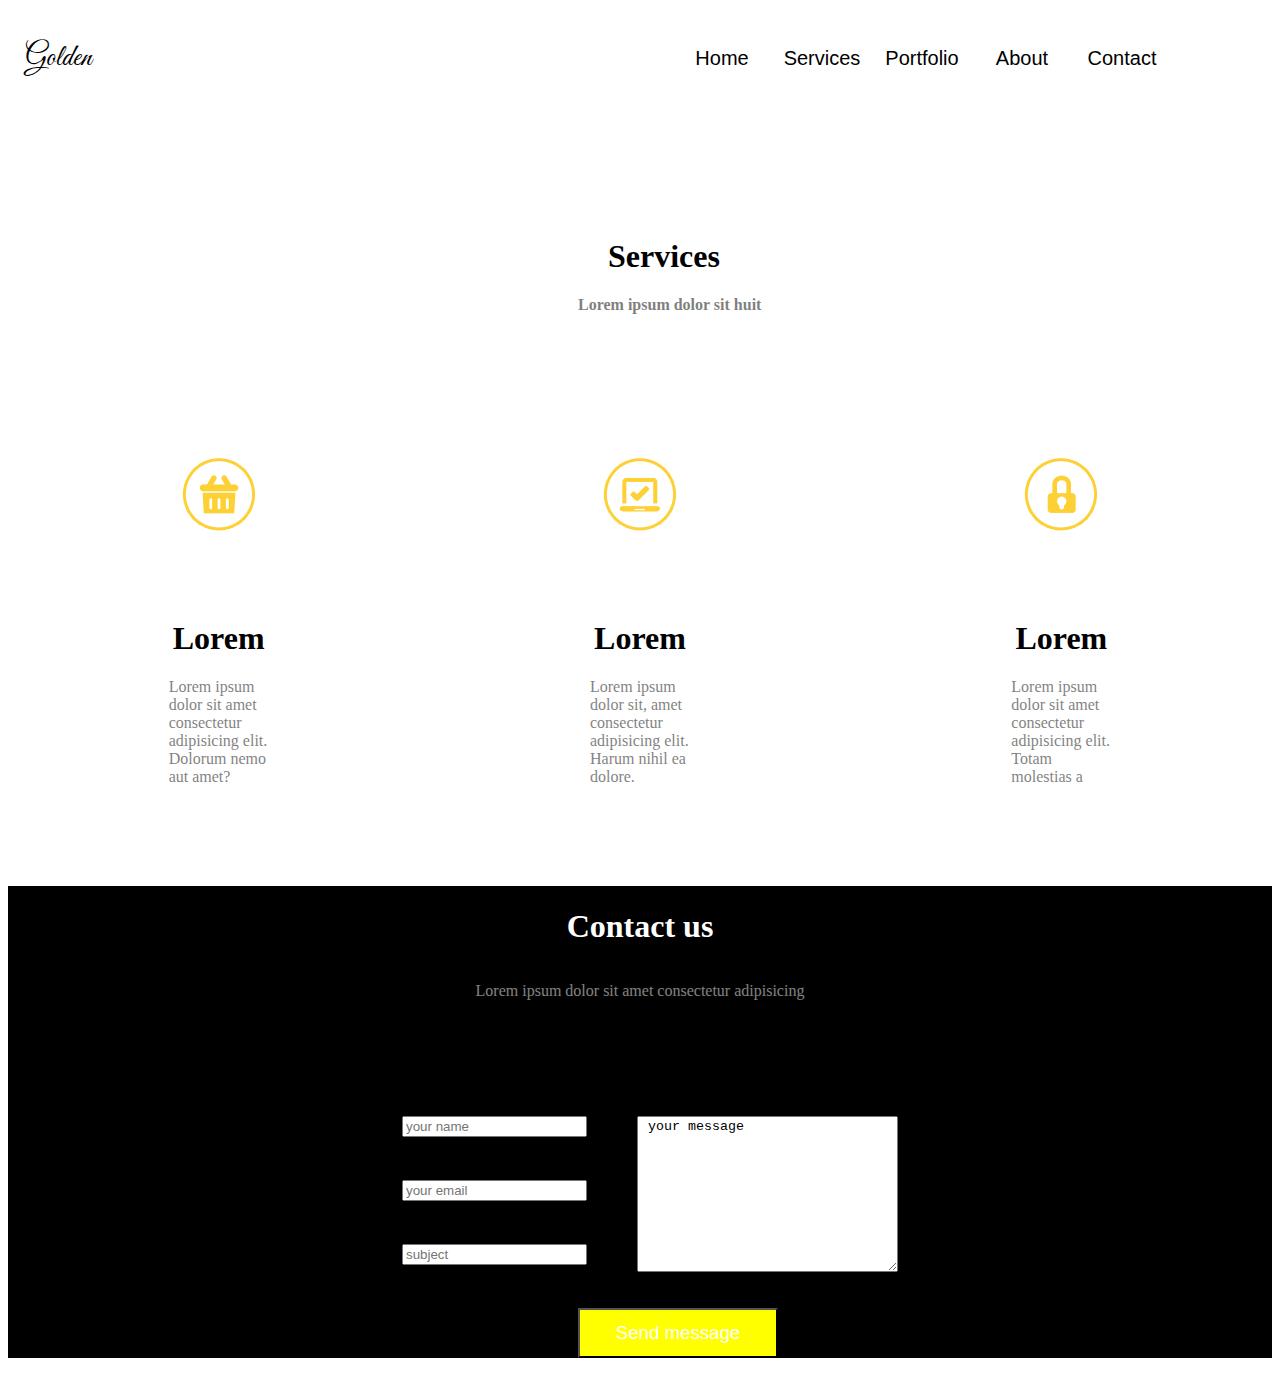
<file: cdc/index.html>
<!DOCTYPE html>
<html lang="en">
<head>
    <link rel="shortcut icon" href="https://image.flaticon.com/icons/svg/149/149369.svg">
<link href="https://fonts.googleapis.com/css2?family=Great+Vibes&display=swap" rel="stylesheet">
    <link rel="stylesheet" href="style.css">
    <meta charset="UTF-8">
    <meta name="viewport" content="width=device-width, initial-scale=1.0">
    <title>Document</title>
</head>
<body>
    <div class="conteiner">
        <div class="logo"><span >Golden</span></div>
        <div class="menu">
            <div class="nal">Home</div>
            <div class="nal">Services</div>
            <div class="nal">Portfolio</div>
            <div class="nal">About</div>
            <div class="nal">Contact</div>
        </div>
    </div>

    <div class="two">
        <h1 class="c">Services</h1>
        <h1 class="d">Lorem ipsum dolor sit huit </h1>
        </div>
        <div class="aufvolk">
        <div class="conte">
            <div class="circle">
                <img src="Circle-3.png" alt="">
            </div>
            <div class="ico">
                  <img src="Icon-Basket.png" alt="">
            </div>
        </div>
        <div class="conte">
            <div class="circle">
                <img src="Circle-3.png" alt="">
            </div>
            <div class="ico">
                  <img src="Icon-Laptop.png" alt="">
            </div>
        </div>
        <div class="conte">
            <div class="circle">
                <img src="Circle-3.png" alt="">
            </div>
            <div class="ico">
                  <img src="Icon-Locked.png" alt="">
            </div>
        </div>
    </div>
    <div class="trafalgar">
        <div class="lolla"><h1>Lorem</h1>
        </div>
        <div class="lolla"><h1>Lorem</h1>
        </div>
        <div class="lolla"><h1>Lorem</h1>
        </div>
    </div>
    <div class="textkv">
        <div class="razor">Lorem ipsum dolor sit amet consectetur adipisicing elit. Dolorum nemo aut amet?</div>
        <div class="razor">Lorem ipsum dolor sit, amet consectetur adipisicing elit. Harum nihil ea dolore.</div>
        <div class="razor">Lorem ipsum dolor sit amet consectetur adipisicing elit. Totam molestias a </div>
    </div>
    <div class="hlavnyjblock">
    <div class="akalash"><h1 class="opasnyj">Contact us</h1></div>
    <div class="blabla"><p class="nadpys">Lorem ipsum dolor sit amet consectetur adipisicing</p></div>
    <form action="">
        <div class="air">
        <div>
        <input class="input1" type="text" name="text" placeholder="your name" >
        <br>
        <input class="input1" type="text" name="text" placeholder="your email" >
        <br>
        <input class="input1" type="text" name="text" placeholder="subject" >
    </div>
    <div>
        <textarea class="linkor"   name="text" id="" cols="30" rows="10"> your message</textarea>
    </div>
    <div>
        
    
    </div>
</div>
<input type="submit" class="b1" value="Send message"></p>
    </form>
    

    </div>
</body>
</html>
</file>
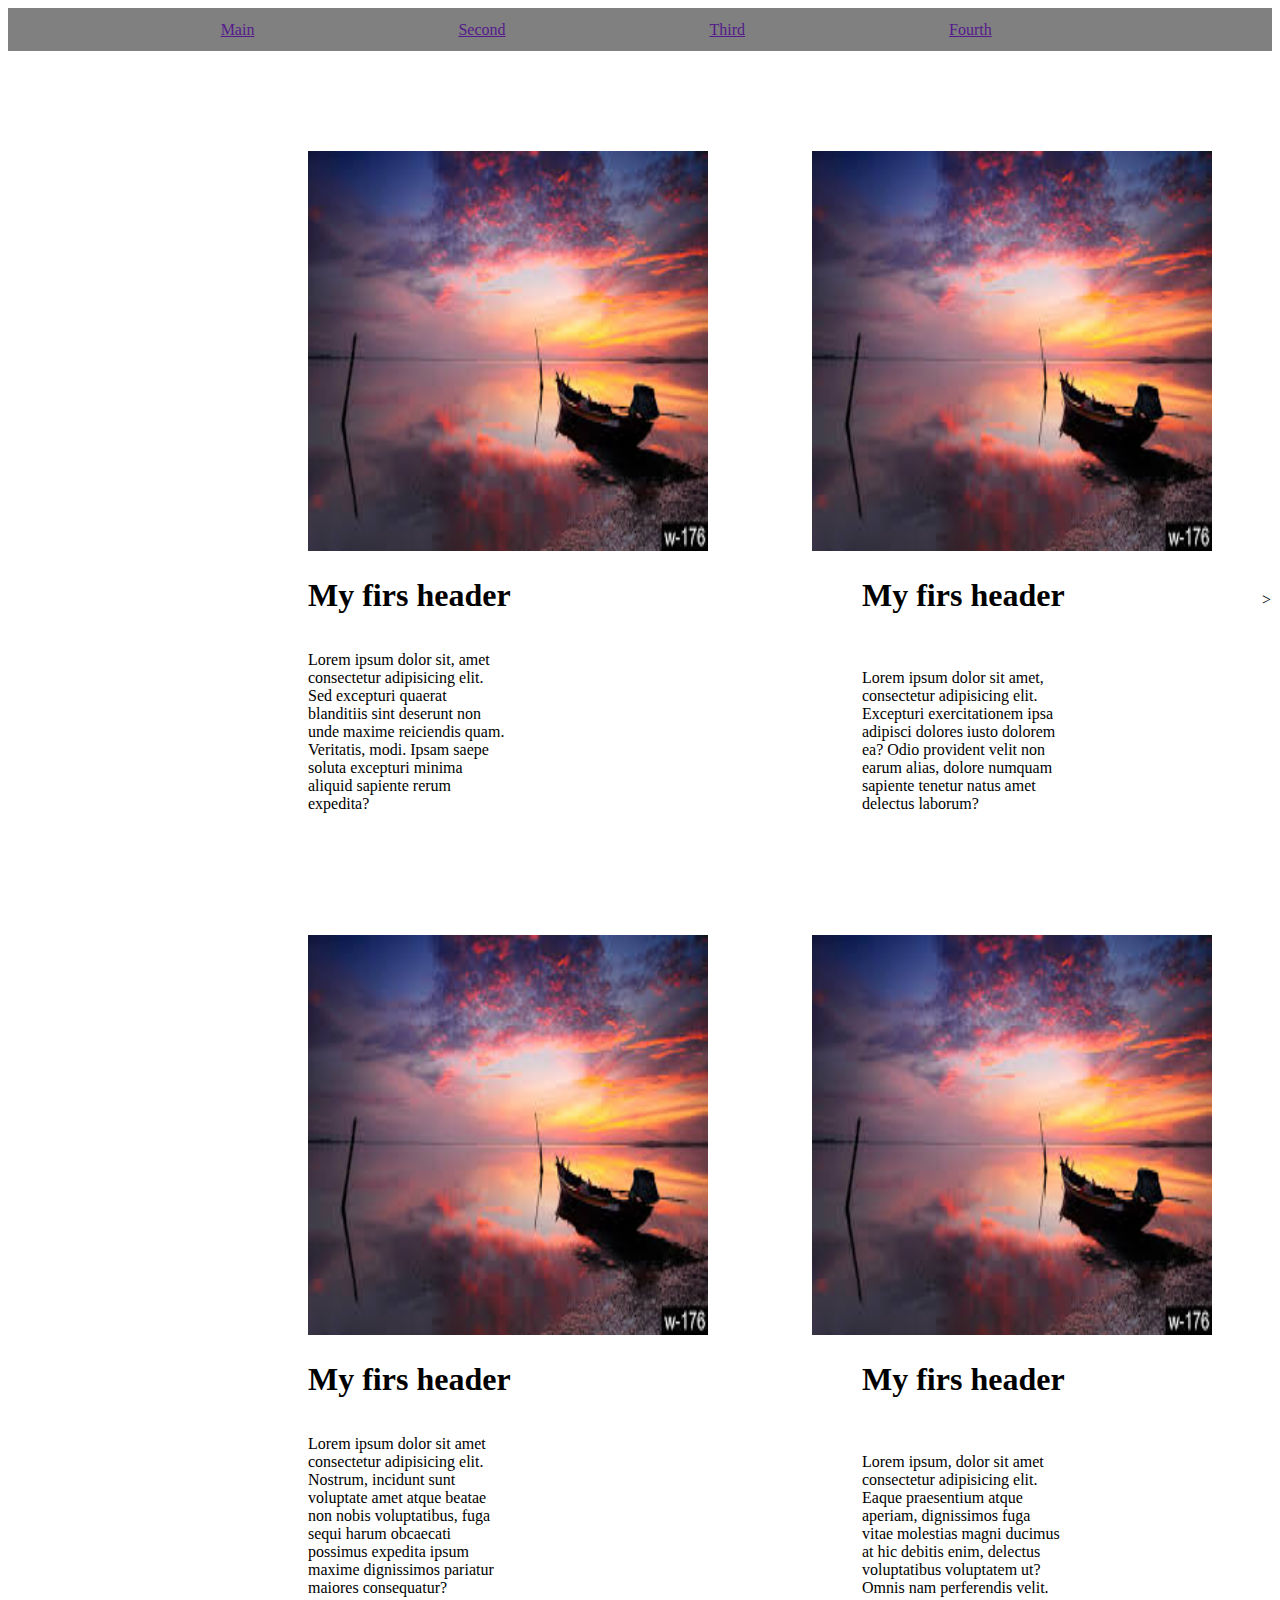
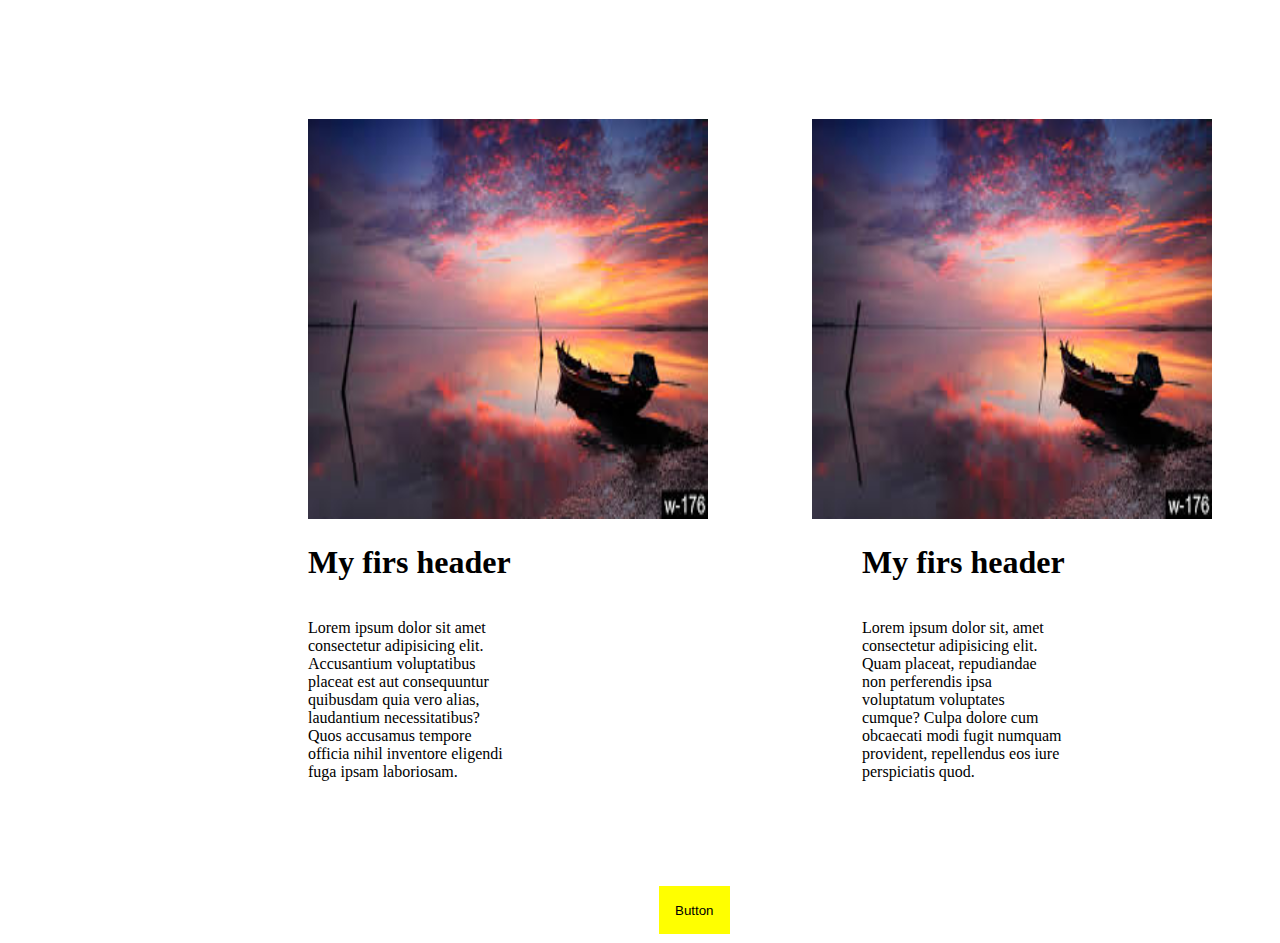
<file: homework 2/index.html>
<!DOCTYPE html>
<html lang="en">
<head>
    <link rel="stylesheet" href="style.css">
    <meta charset="UTF-8">
    <meta name="viewport" content="width=device-width, initial-scale=1.0">
    <title>Document</title>
</head>
<body>
  <div class="navigation"> 
    <a class="nav" href="">Main</a>
    <a class="nav" href="">Second</a>
    <a class="nav"  href="">Third</a>
    <a class="nav" href="">Fourth</a>

  




</div>

<div class="head">
   
    <img class="img1" src="[data-uri]" alt="">
 
    <img class="img2" src="[data-uri]" alt="">
   
    <h1 class="head1" >My firs header </h1>
     
    <h1 class="head2" >My firs header </h1>>

     <p class="text">Lorem ipsum dolor sit, amet consectetur adipisicing elit. Sed excepturi quaerat blanditiis sint deserunt non unde maxime reiciendis quam. Veritatis, modi. Ipsam saepe soluta excepturi minima aliquid sapiente rerum expedita?</p>
    <p class="text2" >Lorem ipsum dolor sit amet, consectetur adipisicing elit. Excepturi exercitationem ipsa adipisci dolores iusto dolorem ea? Odio provident velit non earum alias, dolore numquam sapiente tenetur natus amet delectus laborum?</p>

        <img class="img1" src="[data-uri]" alt="">
        <img class="img2" src="[data-uri]" alt="">





        <h1 class="head1" >My firs header </h1>
        <h1 class="head1" >My firs header </h1>

        <p class="text" >Lorem ipsum dolor sit amet consectetur adipisicing elit. Nostrum, incidunt sunt voluptate amet atque beatae non nobis voluptatibus, fuga sequi harum obcaecati possimus expedita ipsum maxime dignissimos pariatur maiores consequatur?</p>
        <p class="text2" >Lorem ipsum, dolor sit amet consectetur adipisicing elit. Eaque praesentium atque aperiam, dignissimos fuga vitae molestias magni ducimus at hic debitis enim, delectus voluptatibus voluptatem ut? Omnis nam perferendis velit.</p>

        <img class="img1" src="[data-uri]" alt="">
        <img  class="img2" src="[data-uri]" alt="">

      <h1 class="head1"  >My firs header </h1>
      <h1 class="head2"  > My firs header</h1>

        <p class="text" >Lorem ipsum dolor sit amet consectetur adipisicing elit. Accusantium voluptatibus placeat est aut consequuntur quibusdam quia vero alias, laudantium necessitatibus? Quos accusamus tempore officia nihil inventore eligendi fuga ipsam laboriosam.</p>
        <p class="text2" >Lorem ipsum dolor sit, amet consectetur adipisicing elit. Quam placeat, repudiandae non perferendis ipsa voluptatum voluptates cumque? Culpa dolore cum obcaecati modi fugit numquam provident, repellendus eos iure perspiciatis quod.</p>
    
          
    
    
    </div>
    <div> 
        <button class="ckik">Button</button>
    </div>

</body>
</html>
</file>
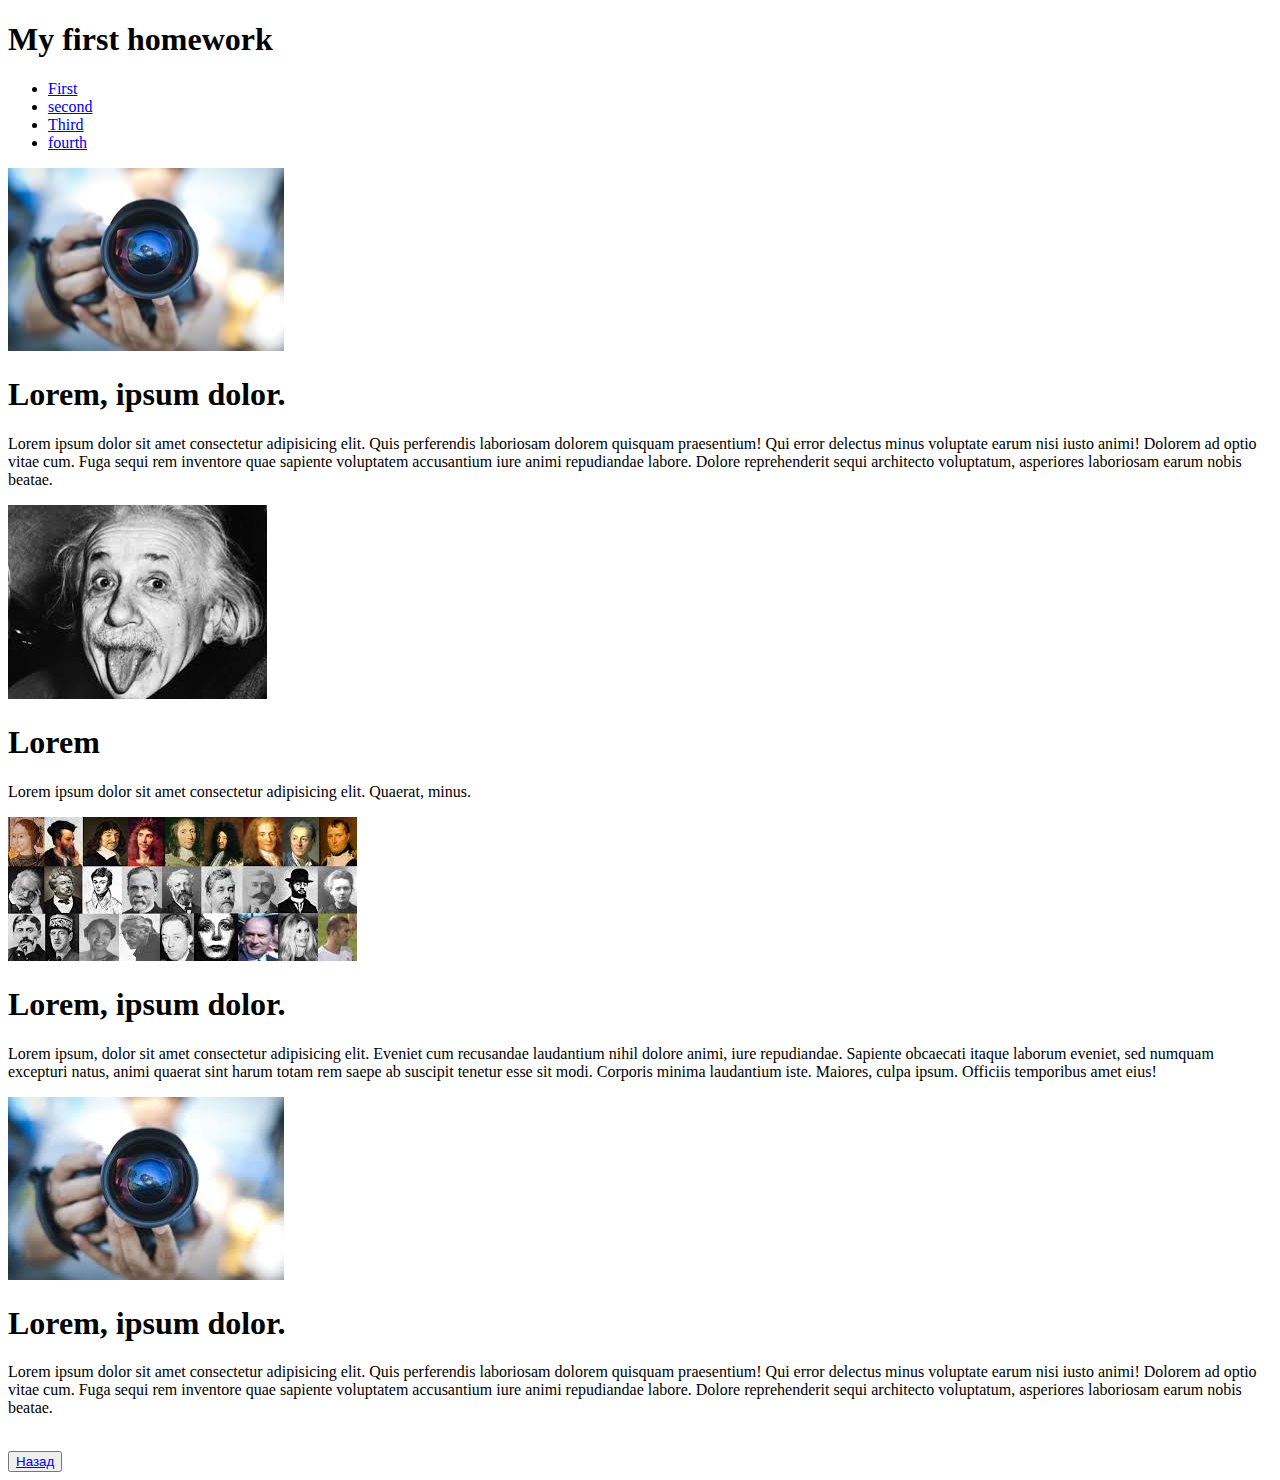
<file: homework1/index.html>
<!DOCTYPE html>
<html lang="en">
<head>
    <meta charset="UTF-8">
    <meta name="viewport" content="width=, initial-scale=1.0">
    <title>Document</title>
</head>
<body>
    <h1>My first homework</h1>
    <!DOCTYPE html>
<html lang="en">
<head>
    <meta charset="UTF-8">
    <meta name="viewport" content="width=device-width, initial-scale=1.0">
    <title>Document</title>
</head>
<body>
    <ul > <a name="y"></a>
        <li>  <a href="#w">First</a> </li>
        <li> <a href="#e">second</a>  </li>
        <li>  <a href="#r">Third</a> </li>
        <li>  <a href="#t">fourth</a></li>
            </ul>
        
            <img src="[data-uri]" alt="">
            <h1>Lorem, ipsum dolor.</h1>
            <p><a name="w">Lorem ipsum dolor sit amet consectetur adipisicing elit. Quis perferendis laboriosam dolorem quisquam praesentium! Qui error delectus minus voluptate earum nisi iusto animi! Dolorem ad optio vitae cum. Fuga sequi rem inventore quae sapiente voluptatem accusantium iure animi repudiandae labore. Dolore reprehenderit sequi architecto voluptatum, asperiores laboriosam earum nobis beatae.</a></p>
        
        
        
        
        
        
        
        
        
        
        
        
            <img src="[data-uri]" alt="">
            <h1>Lorem</h1>
            <p><a name="e">Lorem ipsum dolor sit amet consectetur adipisicing elit. Quaerat, minus.</a></p>
        
        
            <img src="[data-uri]" alt="">
            <br>
            <h1>Lorem, ipsum dolor.</h1>
            
             <p><a name="r">Lorem ipsum, dolor sit amet consectetur adipisicing elit. Eveniet cum recusandae laudantium nihil dolore animi, iure repudiandae. Sapiente obcaecati itaque laborum eveniet, sed numquam excepturi natus, animi quaerat sint harum totam rem saepe ab suscipit tenetur esse sit modi. Corporis minima laudantium iste. Maiores, culpa ipsum. Officiis temporibus amet eius!</a></p>
        
        
           <img src="[data-uri]" alt="">
            <h1>Lorem, ipsum dolor.</h1>
            <p><a name="t">Lorem ipsum dolor sit amet consectetur adipisicing elit. Quis perferendis laboriosam dolorem quisquam praesentium! Qui error delectus minus voluptate earum nisi iusto animi! Dolorem ad optio vitae cum. Fuga sequi rem inventore quae sapiente voluptatem accusantium iure animi repudiandae labore. Dolore reprehenderit sequi architecto voluptatum, asperiores laboriosam earum nobis beatae.</a></p>
                <br>
                <button><a href="#y">Назад</a></button>
</body>
</html>
</body>
</html>
</file>
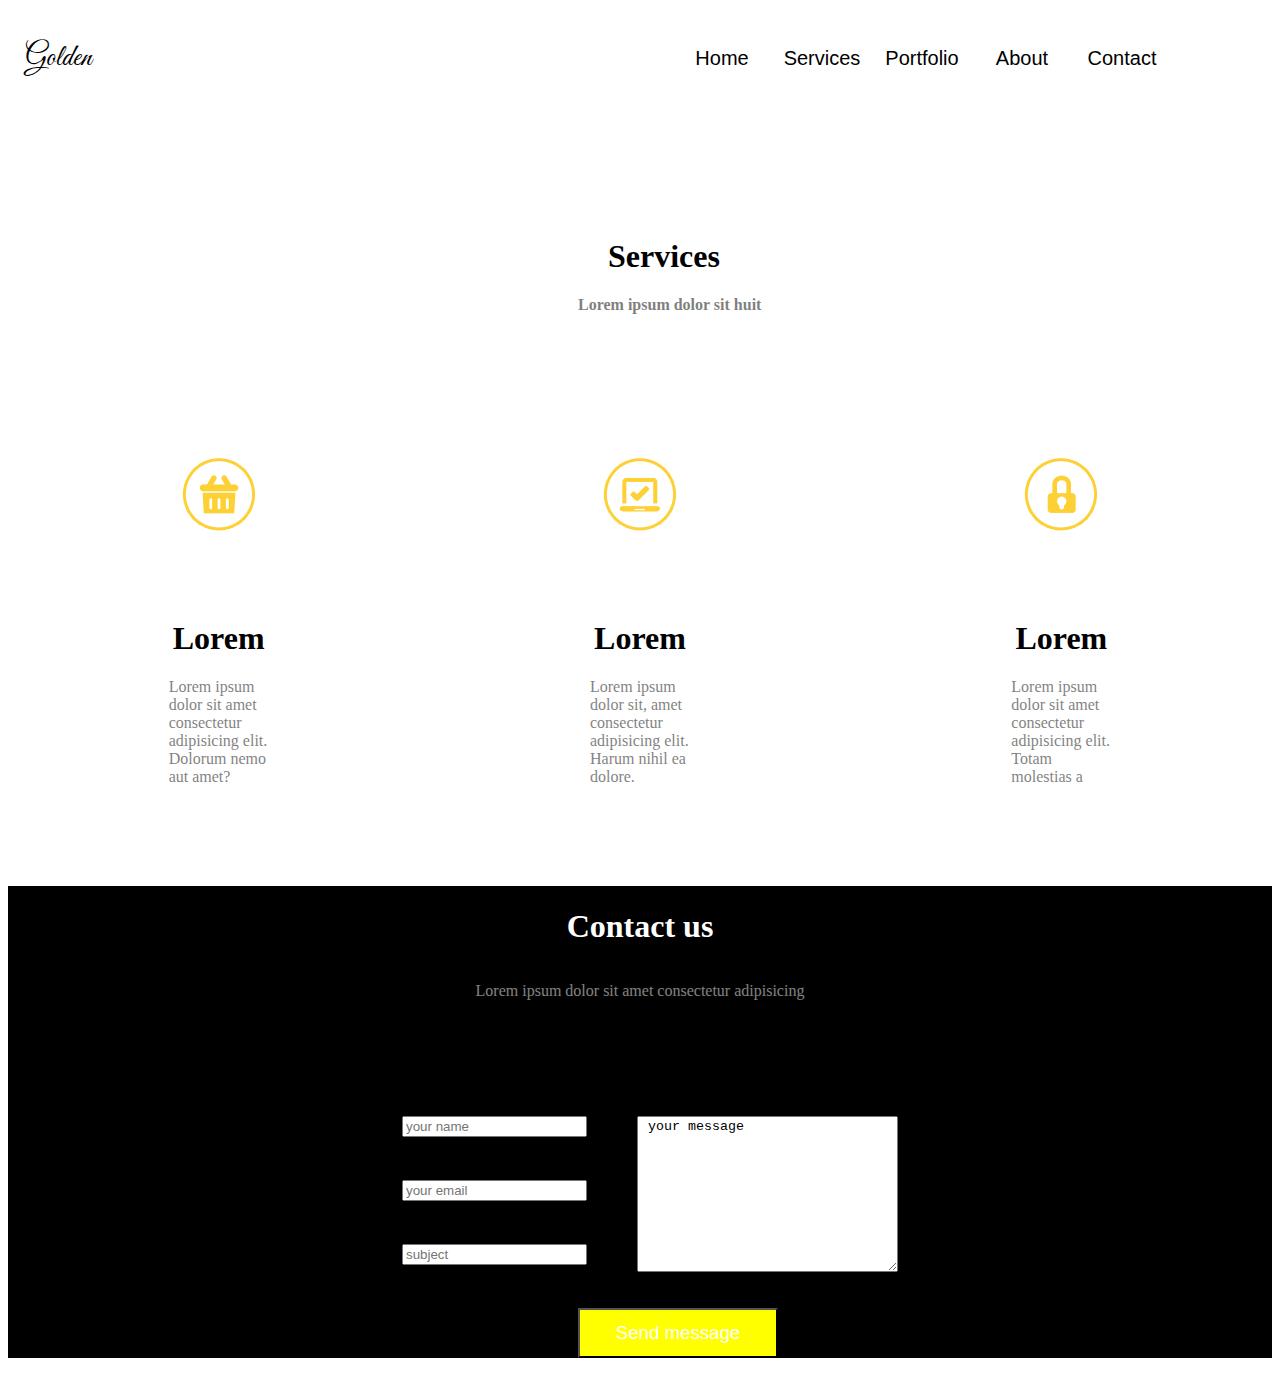
<file: HOMEWORK5/index.html>
<!DOCTYPE html>
<html lang="en">
<head>
        
<link href="https://fonts.googleapis.com/css2?family=Great+Vibes&display=swap" rel="stylesheet">
    <link rel="stylesheet" href="style.css">
    <meta charset="UTF-8">
    <meta name="viewport" content="width=device-width, initial-scale=1.0">
    <title>Document</title>
</head>
<body>
    <div class="conteiner">
        <div class="logo"><span >Golden</span></div>
        <div class="menu">
            <div class="nal">Home</div>
            <div class="nal">Services</div>
            <div class="nal">Portfolio</div>
            <div class="nal">About</div>
            <div class="nal">Contact</div>
        </div>
    </div>

    <div class="two">
        <h1 class="c">Services</h1>
        <h1 class="d">Lorem ipsum dolor sit huit </h1>
        </div>
        <div class="aufvolk">
        <div class="conte">
            <div class="circle">
                <img src="Circle-3.png" alt="">
            </div>
            <div class="ico">
                  <img src="Icon-Basket.png" alt="">
            </div>
        </div>
        <div class="conte">
            <div class="circle">
                <img src="Circle-3.png" alt="">
            </div>
            <div class="ico">
                  <img src="Icon-Laptop.png" alt="">
            </div>
        </div>
        <div class="conte">
            <div class="circle">
                <img src="Circle-3.png" alt="">
            </div>
            <div class="ico">
                  <img src="Icon-Locked.png" alt="">
            </div>
        </div>
    </div>
    <div class="trafalgar">
        <div class="lolla"><h1>Lorem</h1>
        </div>
        <div class="lolla"><h1>Lorem</h1>
        </div>
        <div class="lolla"><h1>Lorem</h1>
        </div>
    </div>
    <div class="textkv">
        <div class="razor">Lorem ipsum dolor sit amet consectetur adipisicing elit. Dolorum nemo aut amet?</div>
        <div class="razor">Lorem ipsum dolor sit, amet consectetur adipisicing elit. Harum nihil ea dolore.</div>
        <div class="razor">Lorem ipsum dolor sit amet consectetur adipisicing elit. Totam molestias a </div>
    </div>
    <div class="hlavnyjblock">
    <div class="akalash"><h1 class="opasnyj">Contact us</h1></div>
    <div class="blabla"><p class="nadpys">Lorem ipsum dolor sit amet consectetur adipisicing</p></div>
    <form action="">
        <div class="air">
        <div>
        <input class="input1" type="text" name="text" placeholder="your name" >
        <br>
        <input class="input1" type="text" name="text" placeholder="your email" >
        <br>
        <input class="input1" type="text" name="text" placeholder="subject" >
    </div>
    <div>
        <textarea class="linkor"   name="text" id="" cols="30" rows="10"> your message</textarea>
    </div>
    <div>
        
    
    </div>
</div>
<input type="submit" class="b1" value="Send message"></p>
    </form>
    

    </div>
</body>
</html>
</file>
<file: cdc/style.css>
.conteiner{display: flex;
    height: 100px;
  ;
justify-content: space-between;
margin-bottom: 130px;
}
  .logo{height: 100px;width: 100px;display: flex;
  justify-content: center; align-items: center ;
  font-family: 'Great Vibes', cursive;;font-size: 30px;}
  .menu{height: 100px;width: 700px;display: flex;justify-content: center;}
  .nal{height: 100px;width: 100px;
  justify-content: center;
display: flex;
align-items: center;
font-family: 'Dancing Script', cursive;
font-family: 'Roboto', sans-serif;
font-size:20px ;}
.two{justify-content: center;
    margin-bottom: 80px;margin-left: 20px;
}
.d{opacity: 0.5;
font-size: medium;
margin-left: 550px;}
.c{margin-left: 580px;}
.conte{height: 200px;
width: 200px;
border: 2px solid white ;
position: relative;
display: flex;
justify-content: center;
align-items: center;}
.circle{position: absolute;}
.ico{position: absolute;}
.aufvolk{justify-content: space-around;
display: flex;}
.trafalgar{display: flex;
justify-content: center;
justify-content: space-around;
}
.textkv{justify-content: space-around;
    display: flex;}
.razor{display: flex;
    justify-content: center;
    justify-content: space-around;
width: 100px;
opacity: 0.5;}
.hlavnyjblock{background-color: black;
margin-top: 100px;}
.akalash{justify-content: center;
display: flex;
}
.opasnyj{color: white;}
.blabla{justify-content: center;
font-size: medium;
display: flex;
opacity: 0.5;
}
.nadpys{color: white;}
.input1{margin-left: 20px;
margin-bottom: 43px;
}
.linkor{
    margin-left: 50px;
}
.air{display: flex;
justify-content: center;
margin-top: 100px;}
.checked{
justify-content: center; }
.buttonn{color: white;
    background: yellow;
height:50px ; width: 200px;    
margin-left: 570px;}
.b1 {
    background: yellow; 
    color: white; 
    font-size: 14pt; 
    height:50px ; width: 200px;  
    margin-left: 570px;
   }
</file>
<file: homework 2/style.css>
.navigation{
    background-color: gray;
    padding: 1%; 
margin-bottom: 100px;
}

.nav{ 
    
    margin-left: 200px;
    margin-top: 50px;
    
}
   
.img1{
    display: inline-block;
    width: 400px;
    height: 400px;
    margin-left: 300px;
}

.img2{
    display: inline-block;
    width: 400px;
    height: 400px;
    margin-left: 100px;

}



.head2{
    display: inline-block;
    width: 400px;
    
    margin-left: 300px;
}
.head1{
    width: 250px;
    display: inline-block;
    margin-left:300px;
}
.text{
    
    display: inline-block;
    width: 200px;

    margin-left: 300px;
}
.text2{
    display: inline-block;
    width: 200px;
    height: 250px;
   
    margin-left: 350px;
}
.ckik{
   

    margin-left:650px;
   
    display: inline-block;
	height: 50px;
    line-height: 50px;
    position: relative;
    border: 1px solid white;
    padding: 0 1rem;
    background-color:yellow;
}
</file>
<file: HOMEWORK5/style.css>
.conteiner{display: flex;
    height: 100px;
  ;
justify-content: space-between;
margin-bottom: 130px;
}
  .logo{height: 100px;width: 100px;display: flex;
  justify-content: center; align-items: center ;
  font-family: 'Great Vibes', cursive;;font-size: 30px;}
  .menu{height: 100px;width: 700px;display: flex;justify-content: center;}
  .nal{height: 100px;width: 100px;
  justify-content: center;
display: flex;
align-items: center;
font-family: 'Dancing Script', cursive;
font-family: 'Roboto', sans-serif;
font-size:20px ;}
.two{justify-content: center;
    margin-bottom: 80px;margin-left: 20px;
}
.d{opacity: 0.5;
font-size: medium;
margin-left: 550px;}
.c{margin-left: 580px;}
.conte{height: 200px;
width: 200px;
border: 2px solid white ;
position: relative;
display: flex;
justify-content: center;
align-items: center;}
.circle{position: absolute;}
.ico{position: absolute;}
.aufvolk{justify-content: space-around;
display: flex;}
.trafalgar{display: flex;
justify-content: center;
justify-content: space-around;
}
.textkv{justify-content: space-around;
    display: flex;}
.razor{display: flex;
    justify-content: center;
    justify-content: space-around;
width: 100px;
opacity: 0.5;}
.hlavnyjblock{background-color: black;
margin-top: 100px;}
.akalash{justify-content: center;
display: flex;
}
.opasnyj{color: white;}
.blabla{justify-content: center;
font-size: medium;
display: flex;
opacity: 0.5;
}
.nadpys{color: white;}
.input1{margin-left: 20px;
margin-bottom: 43px;
}
.linkor{
    margin-left: 50px;
}
.air{display: flex;
justify-content: center;
margin-top: 100px;}
.checked{
justify-content: center; }
.buttonn{color: white;
    background: yellow;
height:50px ; width: 200px;    
margin-left: 570px;}
.b1 {
    background: yellow; 
    color: white; 
    font-size: 14pt; 
    height:50px ; width: 200px;  
    margin-left: 570px;
   }
</file>
